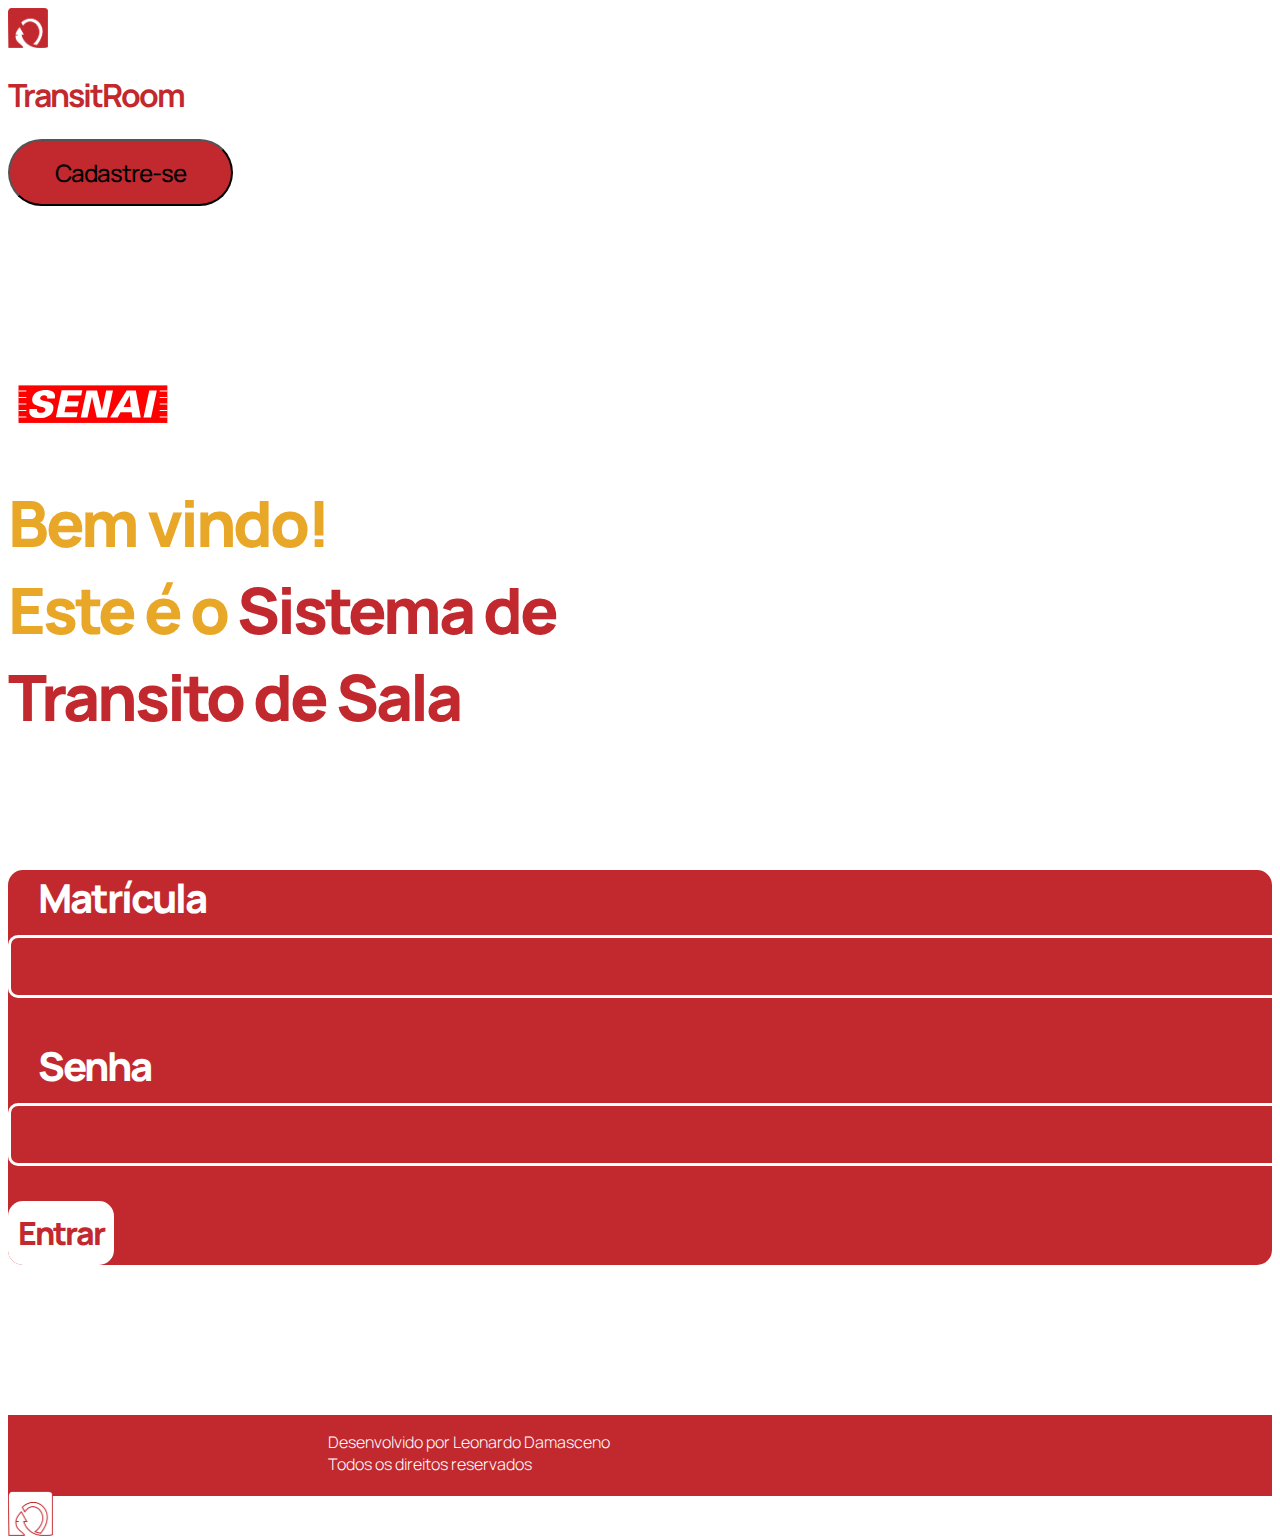
<file: index.html>
<!DOCTYPE html>
<html lang="pt-br">

<head>
    <meta charset="UTF-8">
    <meta name="viewport" content="width=device-width, initial-scale=1.0">
    <link href="https://cdn.jsdelivr.net/npm/bootstrap@5.3.8/dist/css/bootstrap.min.css" rel="stylesheet"
        integrity="sha384-sRIl4kxILFvY47J16cr9ZwB07vP4J8+LH7qKQnuqkuIAvNWLzeN8tE5YBujZqJLB" crossorigin="anonymous">

    <link rel="stylesheet" href="style.css">
    <link rel="preconnect" href="https://fonts.googleapis.com">
    <link rel="preconnect" href="https://fonts.gstatic.com" crossorigin>
    <link href="https://fonts.googleapis.com/css2?family=Manrope:wght@200..800&display=swap" rel="stylesheet">
    <title>TransitRoom</title>
</head>

<body>
    <header>
        <div class="container">
            <nav class="nav w-full justify-content-between border border-3 p-2 px-5 py-3 rounded-4 mt-5 align-items-center"
                style="width: 100%; border-color:#C2292F !important;">
                <div class="logo gap-3 d-flex align-items-center">
                    <img src="Logo.png" alt="" style="width: 40px; height: 40px;" class="img-fluid">

                    <h1 style="font-family: Manrope; font-weight: 700; letter-spacing: -2px; color: #C2292F;"
                        class=" mb-0">TransitRoom</h1>
                </div>
                <div class="d-flex items-center px-3">
                    <a href="cadastro.html">
                        <button class="btn text-white bg-primary space">Cadastre-se</button>
                    </a>
                </div>
            </nav>
        </div>
    </header>
    <div class="container">
        <div>
            <div class="row">
                <div class="col-lg-6">
                    <div class="" style="margin-top: 170px;">
                        <img src="Senai.svg" alt="" style="width: 170px;">
                        <h1 style="color: #C2292F; font-family: manrope; font-weight: 800; letter-spacing: -3px; line-height: -10; font-size: 64px; color: #E8A726;">Bem vindo! <br> Este é o <span style="color: #C2292F;">Sistema de <br> Transito de Sala</span></h1>
                    </div>

                </div>
                <div class="col-lg-6" style="margin-top: 130px;">
                    <div class="bg-primary d-flex flex-column px-5 py-5" style="border-radius: 15px;">
                        <div class="login">
                            <div class="dados">
                                <h3 style="font-family: manrope; font-weight: 800; font-size: 40px; letter-spacing: -2px;">Matrícula</h3>
                            </div>
                            <input type="text" style="height: 55px; font-size: 20px;">
                        </div>
                        <div class="login">
                            <div class="dados">
                                <h3 style="font-family: manrope; font-weight: 800; font-size: 40px; letter-spacing: -2px;">Senha</h3>
                            </div>
                            <input type="password" style="height: 55px; font-size: 35px;">
                        </div>
                        <button class="button-login">Entrar</button>
                    </div>
                </div>
            </div>
        </div>
    </div>
    <footer class="rodape" style="height: 81px;">
            <div class="d-flex justify-content-between">
                <h3 class="" style="color: white; font-family: manrope; font-weight: 300; font-size: 16px; padding-left: 320px; display: flex; justify-content: space-between; align-items: center;">Desenvolvido por Leonardo Damasceno <br> Todos os direitos reservados</h3>
                <img src="Logo2.png" alt="" width="45" height="45">
            </div>
        </div>
    </footer>


    <script src="https://cdn.jsdelivr.net/npm/bootstrap@5.3.8/dist/js/bootstrap.bundle.min.js"
        integrity="sha384-FKyoEForCGlyvwx9Hj09JcYn3nv7wiPVlz7YYwJrWVcXK/BmnVDxM+D2scQbITxI"
        crossorigin="anonymous"></script>
</body>

</html>
</file>
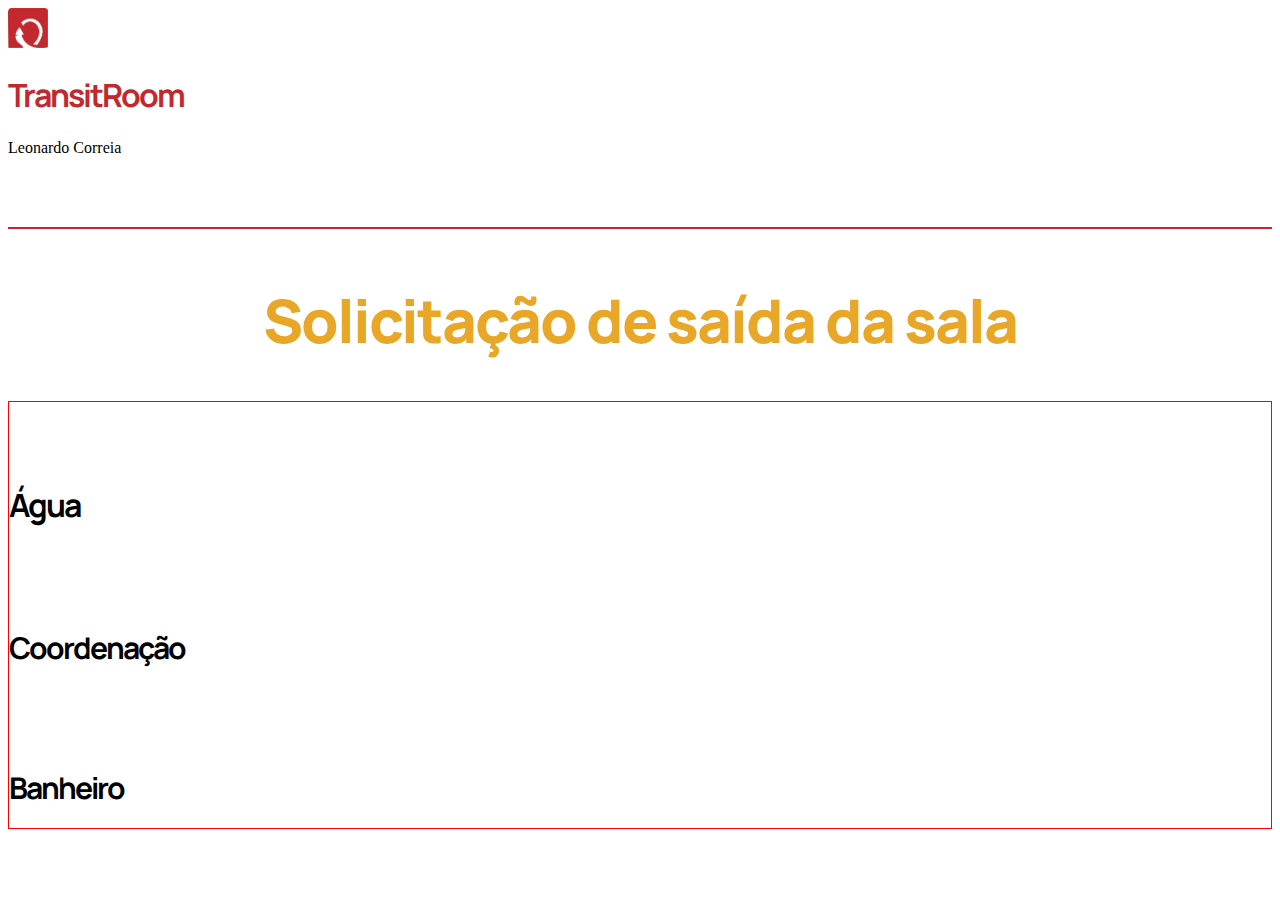
<file: areadoaluno.html>
<!DOCTYPE html>
<html lang="pt-br">

<head>
    <meta charset="UTF-8">
    <meta name="viewport" content="width=device-width, initial-scale=1.0">
    <link href="https://cdn.jsdelivr.net/npm/bootstrap@5.3.8/dist/css/bootstrap.min.css" rel="stylesheet"
        integrity="sha384-sRIl4kxILFvY47J16cr9ZwB07vP4J8+LH7qKQnuqkuIAvNWLzeN8tE5YBujZqJLB" crossorigin="anonymous">

    <link rel="stylesheet" href="style.css">
    <link rel="preconnect" href="https://fonts.googleapis.com">
    <link rel="preconnect" href="https://fonts.gstatic.com" crossorigin>
    <link href="https://fonts.googleapis.com/css2?family=Manrope:wght@200..800&display=swap" rel="stylesheet">
    <title>TransitRoom</title>
</head>

<body>
    <header>
        <div class="container">
            <nav class="nav w-full justify-content-between p-2 px-5 py-3 rounded-4 mt-5 align-items-center"
                style="width: 100%; border-color:#C2292F !important;">
                <div class="logo gap-3 d-flex align-items-center">
                    <img src="Logo.png" alt="" style="width: 40px; height: 40px;" class="img-fluid">
                    <a href="index.html" style="text-decoration: none;">
                        <h1 style="font-family: Manrope; font-weight: 700; letter-spacing: -2px; color: #C2292F;"
                            class=" mb-0">TransitRoom</h1>
                    </a>
                </div>
                <div class="d-flex items-center px-3">
                    <div class="container">
                        <div class="login-area">
                            <p>Leonardo Correia</p>
                            <img src="account_circle.png" alt="" width="25px" height="25px">
                        </div>
                    </div>
                </div>
            </nav>
        </div>
    </header>
    <hr style="border: none; border-top: 2px solid #C2292F; margin-top: 25px;">
    <div class="container">
        <h1 style="font-family: manrope; font-weight: 800; letter-spacing: -2px; text-align: center; margin-top: 50px; font-size: 60px; color: #E8A726;">Solicitação de saída da sala</h1>
        <div class="col-lg-4 solicitar" style="border: 1px solid red;">
            <div class="solicitacao">
                <img src="glass_cup.png" alt="" height="50px" width="50px" style="margin-bottom: 5px;">
                <h1 style="font-family: manrope; letter-spacing: -2px;">Água</h1>
            </div>
            <div class="solicitacao" >
                <img src="book_4.png" alt="" height="50px" width="50px" style="margin-bottom: 5px;">
                <h1 style="font-family: manrope; letter-spacing: -2px; font-size: 30px;">Coordenação</h1>
            </div>
            <div class="solicitacao" >
                <img src="wash.png" alt="" height="50px" width="50px" style="margin-bottom: 5px;">
                <h1 style="font-family: manrope; letter-spacing: -2px; font-size: 30px;">Banheiro</h1>
            </div>
        </div>
    </div>
    <!--
    <footer class="" style="width: 100%;">
        <div class="rodape d-flex justify-content-between align-items-center">
            <h3>Desenvolvido por Leonardo Damasceno <br> Todos os direitos reservados</h3>
            <img src="Logo2.png" alt="" width="45" height="45" class="img-fluid logo-rodape">
        </div>
    </footer>
    -->

    <!-- Bootstrap JS Bundle with Popper -->

    <script src="https://cdn.jsdelivr.net/npm/bootstrap@5.3.8/dist/js/bootstrap.bundle.min.js"
        integrity="sha384-FKyoEForCGlyvwx9Hj09JcYn3nv7wiPVlz7YYwJrWVcXK/BmnVDxM+D2scQbITxI"
        crossorigin="anonymous"></script>
</body>

</html>
</file>
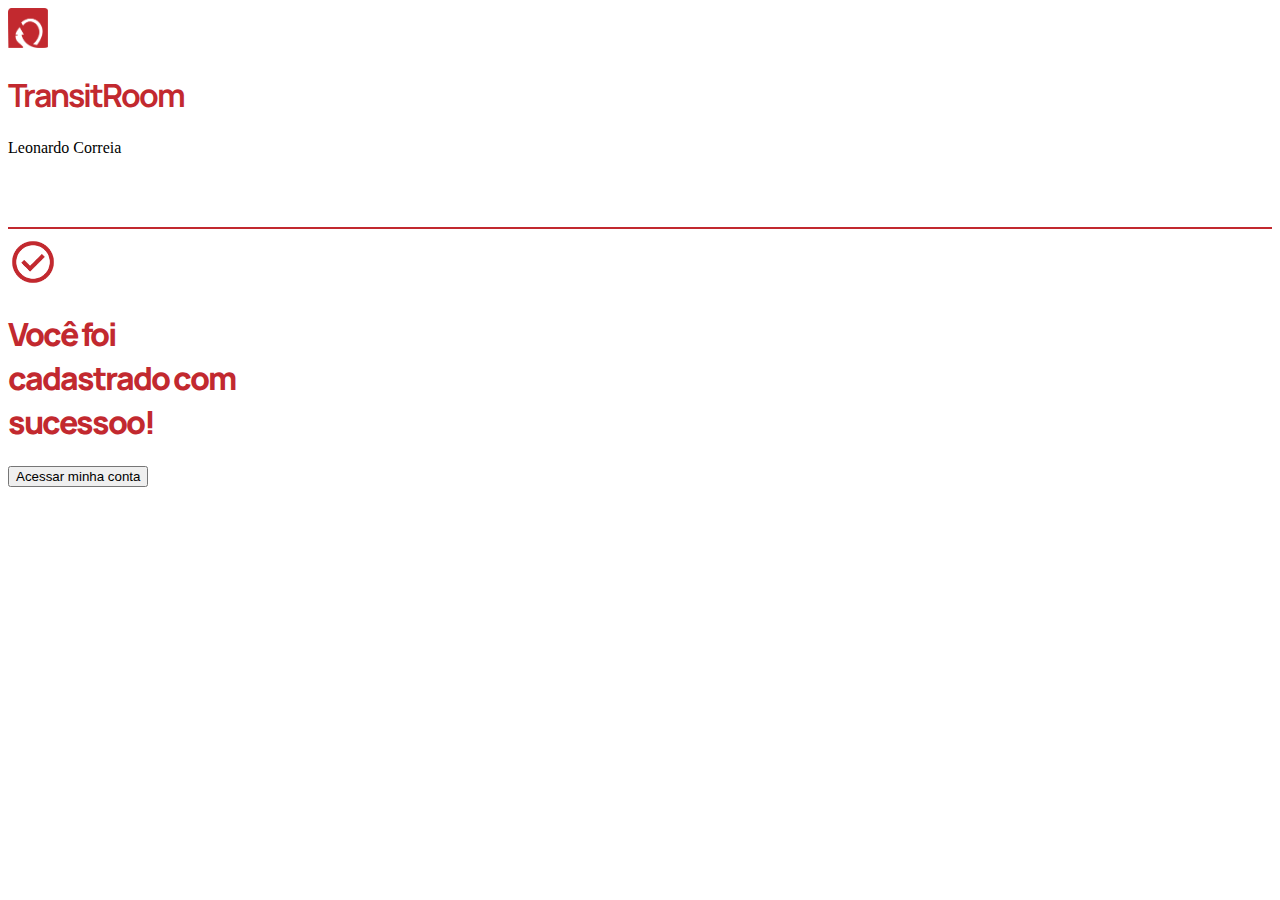
<file: cadastrado.html>
<!DOCTYPE html>
<html lang="pt-br">

<head>
    <meta charset="UTF-8">
    <meta name="viewport" content="width=device-width, initial-scale=1.0">
    <link href="https://cdn.jsdelivr.net/npm/bootstrap@5.3.8/dist/css/bootstrap.min.css" rel="stylesheet"
        integrity="sha384-sRIl4kxILFvY47J16cr9ZwB07vP4J8+LH7qKQnuqkuIAvNWLzeN8tE5YBujZqJLB" crossorigin="anonymous">

    <link rel="stylesheet" href="style.css">
    <link rel="preconnect" href="https://fonts.googleapis.com">
    <link rel="preconnect" href="https://fonts.gstatic.com" crossorigin>
    <link href="https://fonts.googleapis.com/css2?family=Manrope:wght@200..800&display=swap" rel="stylesheet">
    <title>TransitRoom</title>
</head>

<body>
    <header>
        <div class="container">
            <nav class="nav w-full justify-content-between p-2 px-5 py-3 rounded-4 mt-5 align-items-center"
                style="width: 100%; border-color:#C2292F !important;">
                <div class="logo gap-3 d-flex align-items-center">
                    <img src="Logo.png" alt="" style="width: 40px; height: 40px;" class="img-fluid">
                    <a href="index.html" style="text-decoration: none;">
                        <h1 style="font-family: Manrope; font-weight: 700; letter-spacing: -2px; color: #C2292F;"
                            class=" mb-0">TransitRoom</h1>
                    </a>
                </div>
                <div class="d-flex items-center px-3">
                    <div class="container">
                        <div class="login-area">
                            <p>Leonardo Correia</p>
                            <img src="account_circle.png" alt="" width="25px" height="25px">
                        </div>
                    </div>
                </div>
            </nav>
        </div>
    </header>
    <hr style="border: none; border-top: 2px solid #C2292F; margin-top: 25px;">
    <div class="sucesso">
        <div class="">
            <img src="check_circle.png" alt="" height="50px" width="50px">
            <h1 style="color: #C2292F; font-family: manrope; font-weight: 800; letter-spacing: -2px;">Você foi <br>
                cadastrado com <br> sucessoo!</h1>
            <button class="acessarconta" onclick="window.location.href='index.html'">Acessar minha conta</button>
        </div>
    </div>

    <!--
    <footer style="width: 100%;">
        <div class="rodape d-flex justify-content-between align-items-center">
            <h3>Desenvolvido por Leonardo Damasceno <br> Todos os direitos reservados</h3>
            <img src="Logo2.png" alt="" width="45" height="45" class="img-fluid logo-rodape">
        </div>
    </footer>
    -->

    <!-- Bootstrap JS Bundle with Popper -->

    <script src="https://cdn.jsdelivr.net/npm/bootstrap@5.3.8/dist/js/bootstrap.bundle.min.js"
        integrity="sha384-FKyoEForCGlyvwx9Hj09JcYn3nv7wiPVlz7YYwJrWVcXK/BmnVDxM+D2scQbITxI"
        crossorigin="anonymous"></script>
</body>

</html>
</file>
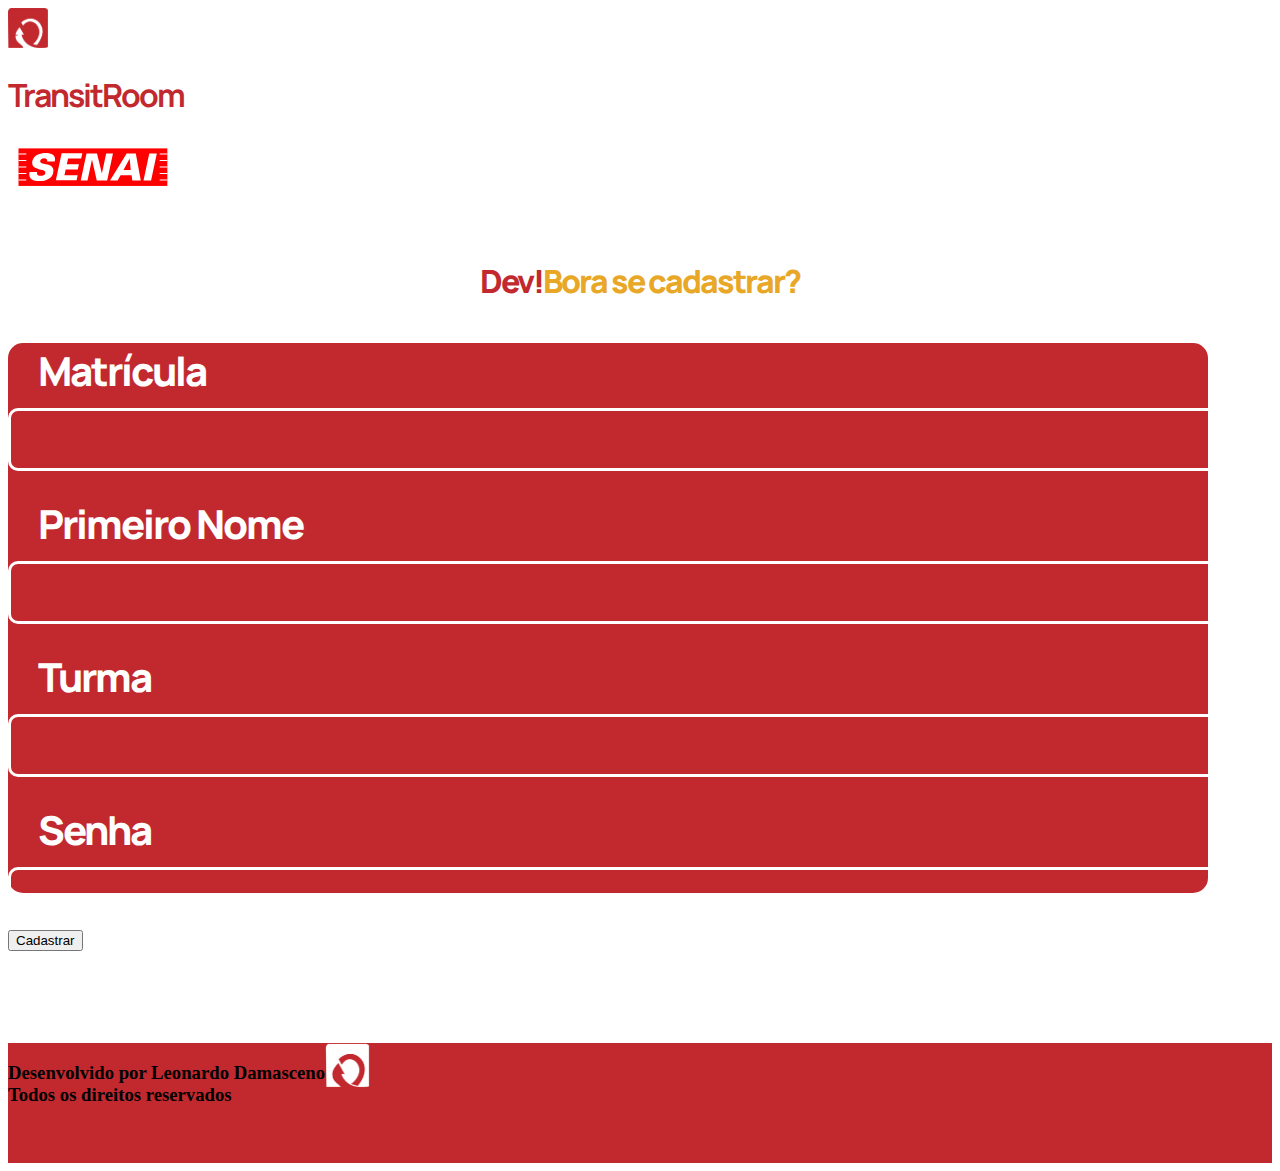
<file: cadastro.html>
<!DOCTYPE html>
<html lang="en">

<head>
    <meta charset="UTF-8">
    <meta name="viewport" content="width=device-width, initial-scale=1.0">
    <link href="https://cdn.jsdelivr.net/npm/bootstrap@5.3.8/dist/css/bootstrap.min.css" rel="stylesheet"
        integrity="sha384-sRIl4kxILFvY47J16cr9ZwB07vP4J8+LH7qKQnuqkuIAvNWLzeN8tE5YBujZqJLB" crossorigin="anonymous">

    <link rel="stylesheet" href="style.css">
    <link rel="preconnect" href="https://fonts.googleapis.com">
    <link rel="preconnect" href="https://fonts.gstatic.com" crossorigin>
    <link href="https://fonts.googleapis.com/css2?family=Manrope:wght@200..800&display=swap" rel="stylesheet">
    <title>TransitRoom</title>
</head>

<body>
    <header>
        <div class="container">
            <nav class="nav w-full justify-content-between border border-3 p-2 px-5 py-3 rounded-4 mt-5 align-items-center"
                style="width: 100%; border-color:#C2292F !important;">
                <div class="logo gap-3 d-flex align-items-center">
                    <img src="Logo.png" alt="" style="width: 40px; height: 40px;" class="img-fluid">
                    <a href="index.html" style="text-decoration: none;">
                        <h1 style="font-family: Manrope; font-weight: 700; letter-spacing: -2px; color: #C2292F;"
                            class=" mb-0">TransitRoom</h1>
                    </a>
                </div>
                <div class="d-flex items-center px-3">
                    <a href="#">
                        <img src="Senai.svg" alt="" style="width: 170px;">
                    </a>
                </div>
            </nav>
        </div>
    </header>
    <h1
        style="font-family: manrope; font-weight: 800; letter-spacing: -2px; color: #C2292F; margin-top: 60px; margin-bottom: 20px; display: flex; justify-content: center;">
        Dev! <span style="color: #E8A726;">Bora se cadastrar?</span></h1>
    <div class="container bg-primary py-5 px-5" style="height: 550px; margin-top: 0; border-radius: 15px; width: 1200px;">
        <div class="cadastro">
            <div class="dados">
                <h3 style="font-family: manrope; font-weight: 800; font-size: 40px; letter-spacing: -2px;">Matrícula
                </h3>
            </div>
            <input type="text" style="height: 55px; font-size: 20px; width: 100%; display: flex;">
        </div>
        <div class="cadastro">
            <div class="dados">
                <h3 style="font-family: manrope; font-weight: 800; font-size: 40px; letter-spacing: -2px; margin-top: 25px;">Primeiro Nome
                </h3>
            </div>
            <input type="text" style="height: 55px; font-size: 20px; width: 100%; display: flex;">
        </div>
         <div class="cadastro">
            <div class="dados">
                <h3 style="font-family: manrope; font-weight: 800; font-size: 40px; letter-spacing: -2px; margin-top: 25px;">Turma
                </h3>
            </div>
            <input type="text" style="height: 55px; font-size: 20px; width: 100%; display: flex;">
        </div>
        <div class="cadastro">
            <div class="dados">
                <h3 style="font-family: manrope; font-weight: 800; font-size: 40px; letter-spacing: -2px; margin-top: 25px;">Senha
                </h3>
            </div>
            <input type="password" style="height: 55px; font-size: 20px; width: 100%; display: flex;">
        </div>
        <button onclick="window.location.href='cadastrado.html';" class="button-cadastro">Cadastrar</button>
    </div>

    <footer class="" style="width: 100%;">
        <div class="rodape d-flex justify-content-between align-items-center">
            <h3>Desenvolvido por Leonardo Damasceno <br> Todos os direitos reservados</h3>
            <img src="Logo2.png" alt="" width="45" height="45" class="img-fluid logo-rodape">
        </div>
    </footer>

    <script src="https://cdn.jsdelivr.net/npm/bootstrap@5.3.8/dist/js/bootstrap.bundle.min.js"
        integrity="sha384-FKyoEForCGlyvwx9Hj09JcYn3nv7wiPVlz7YYwJrWVcXK/BmnVDxM+D2scQbITxI"
        crossorigin="anonymous"></script>
</body>

</html>
</file>
<file: style.css>
.bg-primary {
    background: #C2292F !important;
}

.space {
    padding-left: 45px;
    padding-right: 45px;
    padding-top: 15px;
    padding-bottom: 15px;
    border-radius: 50px;
    font-size: 24px;
    font-family: manrope;
    font-weight: 500;
    letter-spacing: -1px;
}

.login {
    margin-bottom: 35px;
    color: white;
    font-family: manrope;
    font-weight: 800;
    font-size: 32px;
    letter-spacing: -2px;
    position: relative;
}

.login label {
    display: block;
    margin-bottom: -20px;
    background-color: white;
    z-index: 3;
    border: 1px solid white;
}

.login input {
    background: transparent;
    border: 3px solid white;
    border-radius: 10px;
    outline: none;
    width: 100%;
    display: flex;
    flex-direction: column;
    color: white;
}

.dados {
    display: block;
    position: relative;
    width: max-content;
    margin-bottom: -30px;
    background-color: #C2292F;
    margin-left: 30px;
}

.button-login {
    background: white;
    border: none;
    padding: 10px;
    border-radius: 15px;
    color: #C2292F;
    font-family: manrope;
    font-weight: 800;
    font-size: 32px;
    letter-spacing: -2px;
}

.rodape {
    display: flex;
    height: 120px;
    margin-top: 150px;
    background-color: #C2292F;
    width: 100%;
}

.cadastro input {
    background: transparent;
    border: 3px solid white;
    border-radius: 10px;
    outline: none;
    width: 100%;
    display: flex;
    flex-direction: column;
    color: white;
}

.cadastro {
    color: white;
}
</file>
